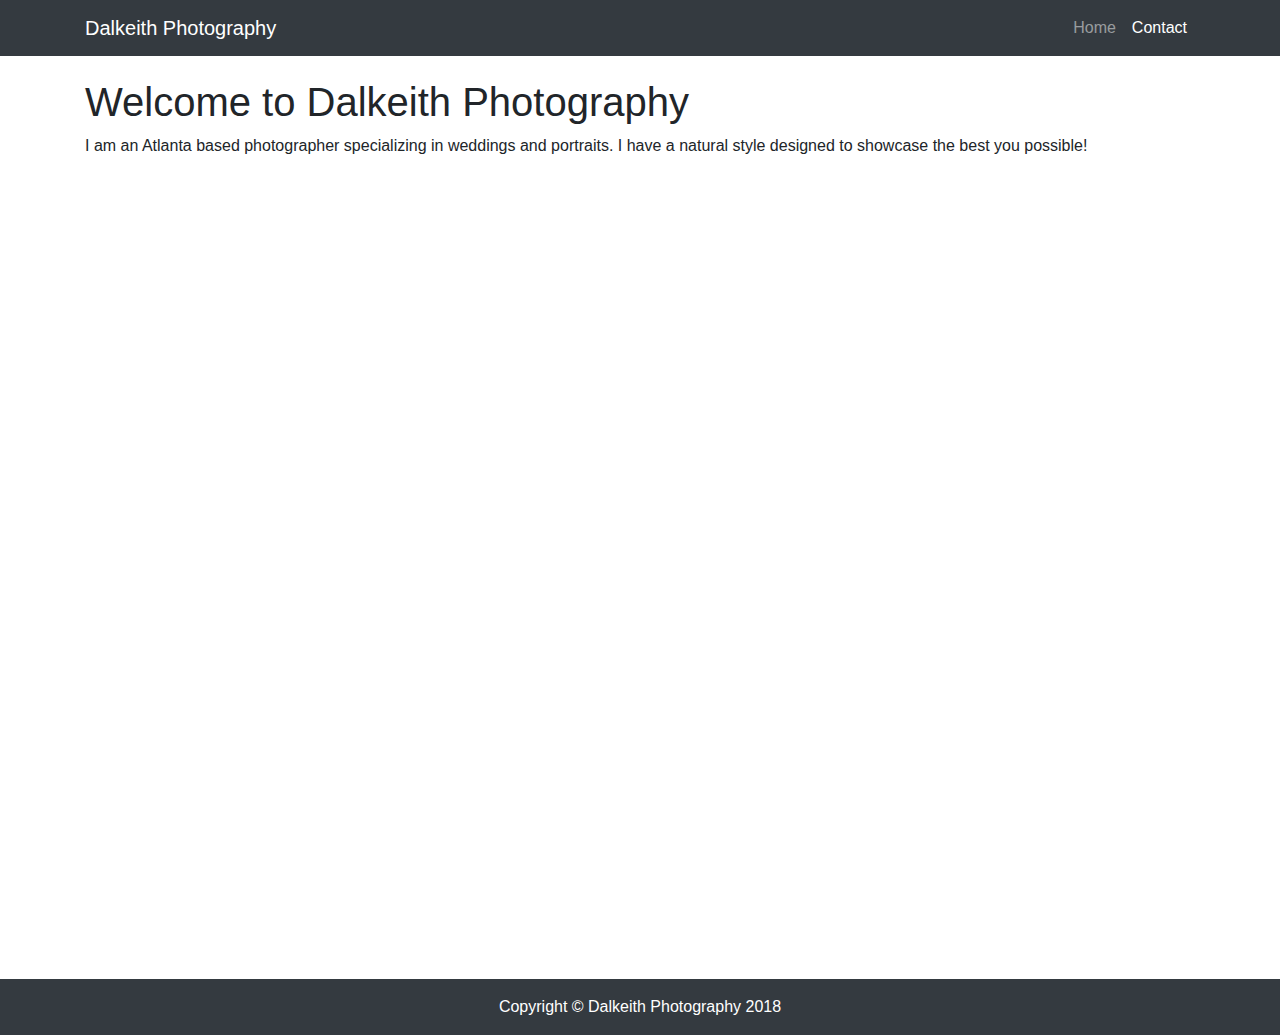
<file: contact.html>
<!DOCTYPE html>
<html lang="en">

<head>

    <meta charset="utf-8">
    <meta name="viewport" content="width=device-width, initial-scale=1, shrink-to-fit=no">
    <meta name="description" content="">
    <meta name="author" content="">

    <title>Dalkeith Photography</title>

    <link rel="icon"
          type="image/png"
          href="favicon.png"/>

    <!-- Bootstrap core -->
    <link href="vendor/bootstrap/css/bootstrap.min.css" rel="stylesheet">
    <!-- Custom styles for this template -->
    <link href="css/half-slider.css" rel="stylesheet">

</head>
<body>

<!-- Navigation -->
<nav class="navbar navbar-expand-xl navbar-dark bg-dark fixed-top">
    <div class="container">
        <a class="navbar-brand" href="index.html">Dalkeith Photography</a>
        <button class="navbar-toggler" type="button" data-toggle="collapse" data-target="#navbarResponsive" aria-controls="navbarResponsive" aria-expanded="false" aria-label="Toggle navigation">
            <span class="navbar-toggler-icon"></span>
        </button>
        <div class="collapse navbar-collapse" id="navbarResponsive">
            <ul class="navbar-nav ml-auto">
                <li class="nav-item">
                    <a class="nav-link" href="index.html">Home
                    </a>
                </li>
                <li class="nav-item active">
                    <a class="nav-link" href="contact.html">Contact
                        <span class="sr-only">(current)</span>
                    </a>
                </li>
            </ul>
        </div>
    </div>
</nav>

<header>
</header>

<!-- Page Content -->
<section class="py-5">
    <div class="first-container container">
        <h1>Welcome to Dalkeith Photography</h1>
        <p>I am an Atlanta based photographer specializing in weddings and portraits.  I have a natural style designed
            to showcase the best you possible!
        </p>
        <div class="google-form"><iframe src="https://docs.google.com/forms/d/e/1FAIpQLSeYUNqaBOSpcQ55wEEO6MmzRN_qPS6bJzTlOM3vqhf3OH7cvQ/viewform?embedded=true" width="100%" height="750" frameborder="0" marginheight="0" marginwidth="0">Loading...</iframe>
        </div>
    </div>
</section>

<!-- Footer -->
<footer class="py-3 bg-dark">
    <div class="container">
        <p class="m-0 text-center text-white">Copyright &copy; Dalkeith Photography 2018</p>
    </div>
    <!-- /.container -->
</footer>

<!-- Bootstrap core JavaScript -->
<script src="vendor/jquery/jquery.min.js"></script>
<script src="vendor/bootstrap/js/bootstrap.bundle.min.js"></script>

</body>

</html>
</file>
<file: css/half-slider.css>
/*!
 * Start Bootstrap - Half Slider (https://startbootstrap.com/template-overviews/half-slider)
 * Copyright 2013-2017 Start Bootstrap
 * Licensed under MIT (https://github.com/BlackrockDigital/startbootstrap-half-slider/blob/master/LICENSE)
 */

.carousel-item {
  height: 80vh;
  min-height: 300px;
  background: no-repeat center center scroll;
  -webkit-background-size: cover;
  -moz-background-size: cover;
  -o-background-size: cover;
  background-size: cover;
}

.carousel{
  max-width: 1600px;
  margin: auto;
}

.first-container {
  padding-top: 30px;
}

.carousel-control-next-icon, .carousel-control-prev-icon{
  margin-top: 30rem;
}
</file>
